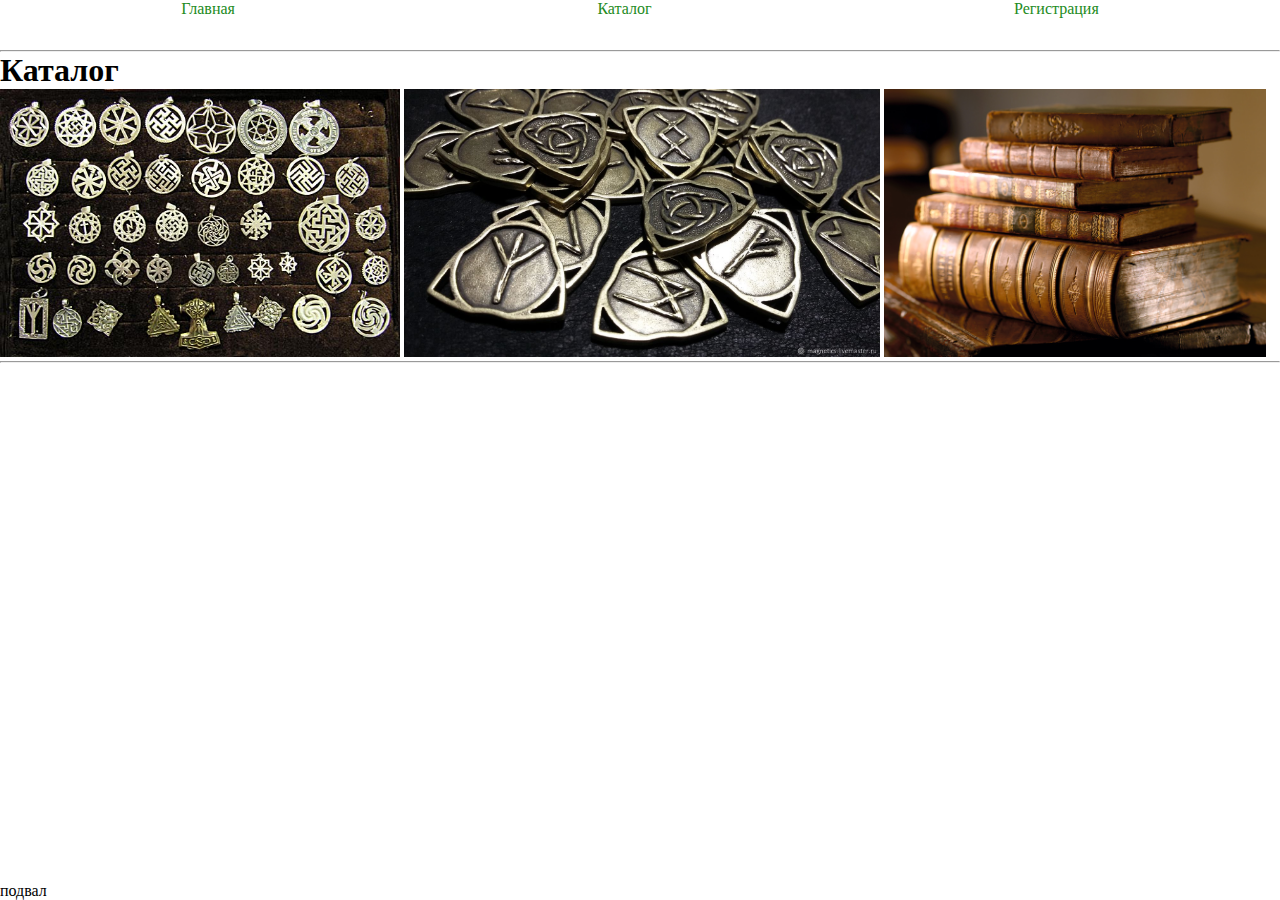
<file: project/Katalog.html>
<!DOCTYPE html>
<html lang="en">

<head>
    <meta charset="UTF-8">
    <title>Каталог</title>
    <link rel="stylesheet" href="style.css">
</head>

<body>
    <div class="wrapper">
        <div class="content">
            <div class="menu">
                <ul>
                    <a href="index.html">
                        <li>Главная</li>
                    </a>
                    <a href="Katalog.html">
                        <li>Каталог</li>
                    </a>
                    <a href="Reg.html">
                        <li>Регистрация</li>
                    </a>
                </ul>
                <hr>
            </div>
            <ur>
                <h1>Каталог</h1>
                <img src="img/img%201.jpg" hight=300px width=400px>
                <img src="img/img%202.jpg" hight=350px width=476px>
                <img src="img/img%203.jpg" hight=350px width=382px>
            </ur>
            <hr>
        </div>

        <footer>
            подвал
        </footer>
    </div>

</body>

</html>
</file>
<file: project/style.css>
/*Прижатие футера*/
* {
    margin: 0;
    padding: 0;
}

html,
body {
    height: 100%;
}

.wrapper {
    display: flex;
    flex-direction: column;
    min-height: 100%;
}

.content {
    flex: 1 0 auto;
}

.footer {
    flex: 0 0 auto;
}


a {
    color: forestgreen;
}

.menu a li {
    list-style: none;
}

.menu a {
    text-decoration: none;
}

.menu ul {
    display: flex;
    justify-content: space-around;
    height: 50px;
}

.menu a {
    text-decoration: none;
}

.menu a:hover {
    color: darkseagreen;
    font-size: 20px;
}

input {
    border: 1px solid #356EAD;
    box-sizing: border-box;
    border-radius: 10px;
    opacity: 0.4;
    width: 250px;
    height: 30px;
    margin: 10px 15px 10px 15px;
}

.button {
    background: cornflowerblue;
    box-shadow: 5px 20px 50px rgba(16, 112, 177, 0.2);
    border-radius: 10px;
    font-weight: 500. font-size: 16px;
    line-height: 26px;
    text-align: center;
    color: #FFFFFF;
    text-transform: uppercase;
}

.button:hover {
    background: blue;
}

.button:active {
    background: red;
}

.content_page form {
    display: flex;
    flex-direction: column;
}
</file>
